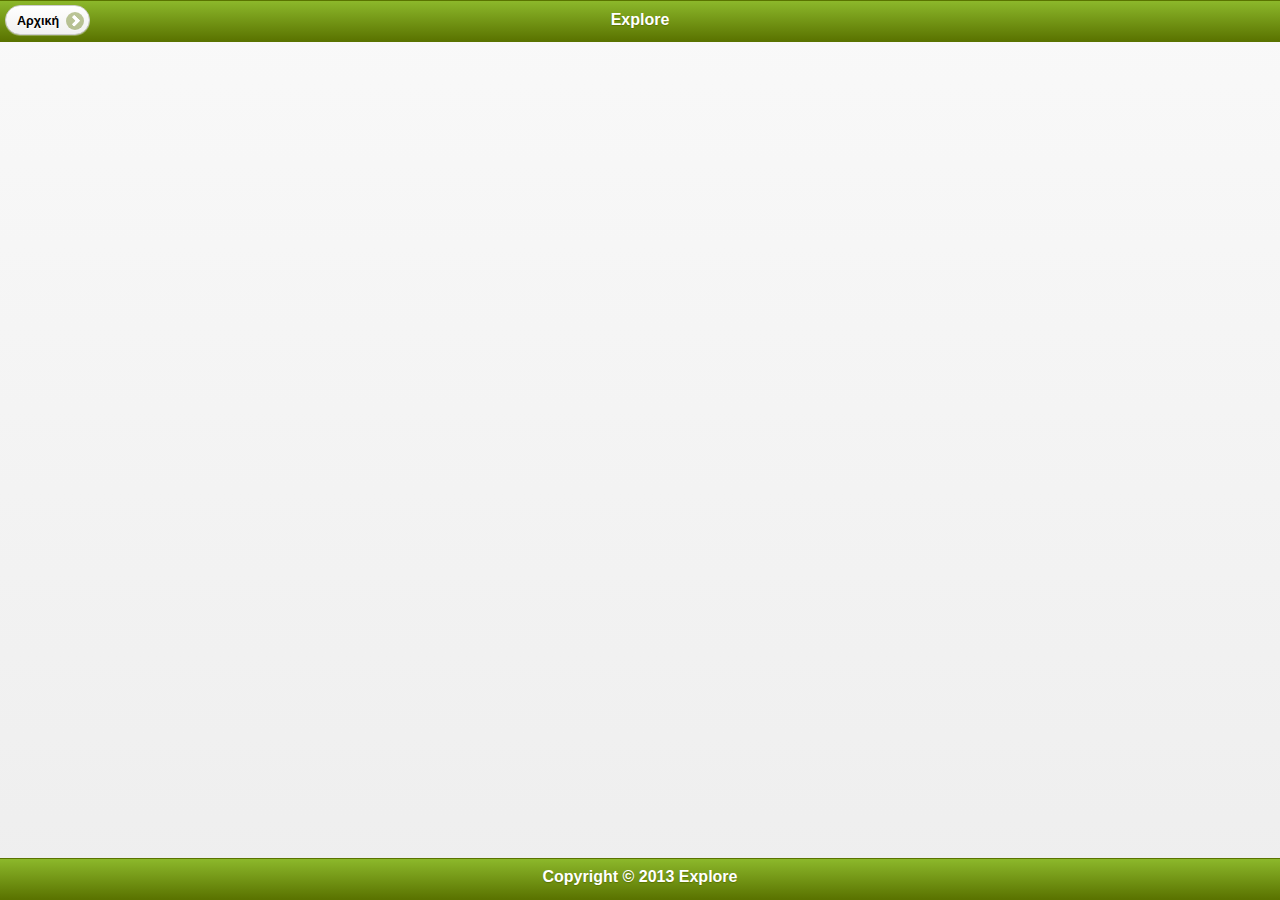
<file: www/index.html>
<!DOCTYPE HTML>
<html>
  <head>
    <meta charset="UTF-8">
    <meta http-equiv="Content-type" name="viewport" content="initial-scale=1.0, maximum-scale=1.0, user-scalable=no, width=device-width">
    <title>Explore Knowledge Center App</title>

 	<link rel="stylesheet" href="jquery.mobile/jquery.mobile-1.3.2.min.css" type="text/css"/>
	<link rel="stylesheet" href="jquery.mobile/themes/explore-theme.min.css" type="text/css" /> 
	<link rel="stylesheet" href="css/main.css" type="text/css" /> 

    <script src="jquery.mobile/jquery-1.9.1.min.js"></script>
    <script type="text/javascript" charset="utf-8" src="js/pre-jqm.js"></script>
	<script type="text/javascript" charset="utf-8" src="js/translate-class.js"></script>
	<script type="text/javascript" charset="utf-8" src="jquery.mobile/jquery.mobile-1.3.2.min.js"></script>

	<script type="text/javascript" charset="utf-8" src="cordova.js"></script>
	<script type="text/javascript" charset="utf-8" src="js/main.js"></script>
  </head>
  
  <body onload="onLoad()">
	<!-- 		Home page 		-->  
	<div data-role="page" id="home">	
	<div data-role="panel" id="menu1">
		<a href="#profile" class="en" data-role="button" >Profile</a>
		<a href="#languages" class="en" data-role="button" >Languages</a>
		<a href="#premises" class="en" data-role="button" >Premises</a>
		<a href="#training" class="en" data-role="button" >Training</a>
		<a href="contactus.html" class="en" data-role="button" rel="external">Contact us</a>
		<a href="#settings" class="en" data-role="button" >Settings</a>
    	<a href="#" class="en" data-role="button" onclick="navigator.app.exitApp();">Close App</a>
	</div>
	<div data-role="header" >
		<a href="#menu1" class="en" data-icon="arrow-r" data-iconpos="right" data-inline="true">Home</a>
		<h1>Explore</h1>
	</div><!-- header end -->
	<div data-role="content">
    	<div id="home-content"></div> 
    	<br>
	</div><!-- content end -->

	<div data-role="footer">
		<h4>Copyright © 2013 Explore</h4>
	</div><!-- /footer -->
	</div><!-- page end -->
  	<!-- 		Home page end		--> 
  	<!-- 		Profile page 		--> 
	<div data-role="page" id="profile" >

	<div data-role="panel" id="menu2">
		<a href="#home" class="en" data-role="button" >Home</a>
		<a href="#languages" class="en" data-role="button" >Languages</a>
		<a href="#premises" class="en" data-role="button" >Premises</a>
		<a href="#training" class="en" data-role="button" >Training</a>
		<a href="contactus.html" class="en" data-role="button" rel="external">Contact us</a>
		<a href="#settings" class="en" data-role="button" >Settings</a>
    	<a href="#" class="en" data-role="button" onclick="navigator.app.exitApp();">Close App</a>
	</div>
		<div data-role="header">
			<a href="#menu2" class="en" data-icon="arrow-r" data-iconpos="right">Profile</a>
			<h1></h1>
		</div><!-- /header -->

		<div data-role="content">	
			<div id="profile-content"></div> 
			<br>
		</div><!-- /content -->

		<div data-role="footer">
			<h4>Copyright © 2013 Explore</h4>
		</div><!-- /footer -->


	</div><!-- /page -->
	<!-- 		Profile page end 		-->
	<!-- 		Languages page 		-->
	<div data-role="page" id="languages">

		<div data-role="header" >
			<a href="#menu3" class="en" class="en"  data-icon="arrow-r" data-iconpos="right">Languages</a>
			<h1></h1>
		</div><!-- /header -->

		<div data-role="content">	
			<h1 class="en">English</h1>
			<div id="english-content"></div> 
			<h1 class="en">German</h1>
			<div id="german-content"></div> 	
		</div><!-- /content -->

		<div data-role="footer">
			<h4>Copyright © 2013 Explore</h4>
		</div><!-- /footer -->

	<div data-role="panel" id="menu3">
		<a href="#home" class="en" data-role="button" >Home</a>
		<a href="#profile" class="en" data-role="button" >Profile</a>
		<a href="#premises" class="en" data-role="button" >Premises</a>
		<a href="#training" class="en" data-role="button" >Training</a>
		<a href="contactus.html" class="en" data-role="button" rel="external">Contact us</a>
		<a href="#settings" class="en" data-role="button" >Settings</a>
    	<a href="#" class="en" data-role="button" onclick="navigator.app.exitApp();">Close App</a>
	</div>

	</div><!-- /page -->
	<!-- 		Languages page end		-->
  	<!-- 		Premises page 		-->
  	<div data-role="page" id="premises">

	<div data-role="header" >
		<a href="#menu4" class="en" data-icon="arrow-r" data-iconpos="right">Premises</a>
		<h1></h1>
	</div><!-- /header -->

	<div data-role="content">	
		<div id="premises-content"></div> 	
	</div><!-- /content -->

	<div data-role="footer">
		<h4>Copyright © 2013 Explore</h4>
	</div><!-- /footer -->

		<div data-role="panel" id="menu4">
		<a href="#home" class="en" data-role="button" >Home</a>
		<a href="#profile" class="en" data-role="button" >Profile</a>
		<a href="#languages" class="en" data-role="button" >Languages</a>
		<a href="#training" class="en" data-role="button" >Training</a>
		<a href="contactus.html" class="en" data-role="button" rel="external">Contact us</a>
		<a href="#settings" class="en" data-role="button" >Settings</a>
    	<a href="#" class="en" data-role="button" onclick="navigator.app.exitApp();">Close App</a>
	</div>

	</div><!-- /page -->
  	<!-- 		Premises page end		-->
  	<!-- 		Training page 		-->
  	<div data-role="page" id="training">

	<div data-role="header" >
		<a href="#menu5" class="en" data-icon="arrow-r" data-iconpos="right">Training</a>
		<h1></h1>
	</div><!-- /header -->

	<div data-role="content">	

		<h1 class="en">Study Tips</h1>
		<div id="study-tips-content"></div>

		<h1 class="en">Online Exercises</h1>
		<p class="en">In order to use our online exercises section, you need to have an account and log in.</p>
		<h3 id="notification"></h3>

			<form id="callAjaxForm" >
				<fieldset class="input">

				<label class="en" for="modlgn_username" class="ui-input-text">User Name</label>
				<input name="username" type="text" id="username">


				<label class="en" for="modlgn_passwd" class="ui-input-text">User Password</label>
				<input name="password" type="password" id="password">


		
			</fieldset>

			    <fieldset data-role="controlgroup">
				   <input type="checkbox" name="checkbox-agree" id="checkbox-agree" class="custom" checked/>
				   <label class="en" for="checkbox-agree">Remember Me</label>
			    </fieldset>
			<br>
			<input class="en" type="submit" id="submit" value="Login">
			</form>


		<br>
		<br>
	</div><!-- /content -->

	<div data-role="footer">
		<h4>Copyright © 2013 Explore</h4>
	</div><!-- /footer -->

		<div data-role="panel" id="menu5">
		<a href="#home" class="en" data-role="button" >Home</a>
		<a href="#profile" class="en" data-role="button" >Profile</a>
		<a href="#languages" class="en" data-role="button" >Languages</a>
		<a href="#premises" class="en" data-role="button" >Premises</a>
		<a href="contactus.html" class="en" data-role="button" rel="external">Contact us</a>
		<a href="#settings" class="en" data-role="button" >Settings</a>
    	<a href="#" class="en" data-role="button" onclick="navigator.app.exitApp();">Close App</a>
		</div>
	</div><!-- /page -->
  	<!-- 		Training page end		-->
	<!-- 		Online Exercises page		-->
	<div data-role="page" id="online-exercises">
	
	<div data-role="header" >
		<a href="#menu6" class="en" data-icon="arrow-r" data-iconpos="right">Online Exercises</a>
		<h1></h1>
			<div data-role="navbar">
				<ul>
 					<li><a href="#" id="eng-ex" class="en" data-role="button" data-inline="true">English</a></li>
 					<li><a href="#" id="ger-ex" class="en" data-role="button" data-inline="true">German</a></li>
 				</ul>
 			</div><!-- /navbar -->
	</div><!-- /header --> 

	<div data-role="content">	
 			<div id="online-exercises-content"></div>
 			<br>
 			<br>
	</div><!-- /content -->

	<div data-role="footer">
	<h4>Copyright © 2013 Explore</h4>
	</div><!-- /footer -->
		<div data-role="panel" id="menu6">
		<a href="#home" class="en" data-role="button" >Home</a>
		<a href="#profile" class="en" data-role="button" >Profile</a>
		<a href="#languages" class="en" data-role="button" >Languages</a>
		<a href="#premises" class="en" data-role="button" >Premises</a>
		<a href="contactus.html" class="en" data-role="button" rel="external">Contact us</a>
		<a href="#training" class="en" data-role="button" >Training</a>
		<a href="#settings" class="en" data-role="button" >Settings</a>
    	<a href="#" class="en" data-role="button" onclick="navigator.app.exitApp();">Close App</a>
		</div>
	</div>
	<!-- 		Online Exercises page end		-->

  	<!-- 		Settings page		-->		
	<div data-role="page" id="settings">

		<div data-role="header" >
			<a href="#menu7" class="en" data-icon="arrow-r" data-iconpos="right">Settings</a>
			<h1></h1>
		</div><!-- /header -->

		<div data-role="content">	
			Language/Γλώσσα:
			<fieldset data-role="controlgroup" data-type="horizontal" >
			<input type="radio" id="radioEnglish" name="radio-language" value="en"/><label for="radioEnglish">English</label>
			<input type="radio" id="radioGreek" name="radio-language" value="el" /><label for="radioGreek">Ελληνικά</label>
			</fieldset>
			<a href="#" class="en" data-role="button" onclick="navigator.app.exitApp();">Close App</a>
			<a href="#" class="en" data-role="button" onClick="window.location.reload()">Refresh</a>
		</div><!-- /content -->

		<div data-role="footer">
			<h4>Copyright © 2013 Explore</h4>
		</div><!-- /footer -->

	<div data-role="panel" id="menu7">
		<a href="#home" class="en" data-role="button" >Home</a>
		<a href="#profile" class="en" data-role="button" >Profile</a>
		<a href="#languages" class="en" data-role="button" >Languages</a>
		<a href="#premises" class="en" data-role="button" >Premises</a>
		<a href="#training" class="en" data-role="button" >Training</a>
		<a href="contactus.html" class="en" data-role="button" rel="external">Contact us</a>
    	<a href="#" class="en" data-role="button" onclick="navigator.app.exitApp();">Close App</a>
	</div>

	</div><!-- /page -->
	<!-- 		Settings page end		-->
	<!-- 		Offline page		-->		
  	<div data-role="page" id="offline">

		<div data-role="header" >
			<h1>Explore</h1>
		</div><!-- /header -->

		<div data-role="content">	
			<br>
			<div class="en">You need to have an active internet connection, in order to use this app for the first time.</div>
			<br>
			<fieldset data-role="controlgroup" data-type="horizontal" >
			<input type="radio" id="radioEnglish" name="radio-language-offline" value="en"/><label for="radioEnglish">English</label>
			<input type="radio" id="radioGreek" name="radio-language-offline" value="el" /><label for="radioGreek">Ελληνικά</label>
			</fieldset>
			<br>
			<a href="#" class="en" data-role="button" onclick="navigator.app.exitApp();">Close App</a>
		</div><!-- /content -->

	</div><!-- /page -->
	<!-- 		Offline page end		-->
  </body>
</html>
</file>
<file: www/css/main.css>
.ui-page { -webkit-backface-visibility: hidden; }
.containing-element .ui-slider-switch { width: 9em } 
#loadposition{ display: none;}
img{width: 100%!important} /*temporary solution for the width/height image problem*/
/*.ui-controlgroup-horizontal div .ui-btn {
    width: 99%
}​​​​​​​​​ */
.ui-header .ui-btn-left, .ui-header .ui-btn-right, .ui-footer .ui-btn-left, .ui-footer .ui-btn-right, .ui-header-fixed.ui-fixed-hidden .ui-btn-left, .ui-header-fixed.ui-fixed-hidden .ui-btn-right{
top: 5px!important;
}

@media (min-width:35em){

/* wrap on wide viewports once open */

.ui-responsive-panel.ui-page-panel-open .ui-panel-content-fixed-toolbar-display-push.ui-panel-content-fixed-toolbar-position-left,
.ui-responsive-panel.ui-page-panel-open .ui-panel-content-fixed-toolbar-display-reveal.ui-panel-content-fixed-toolbar-position-left,
.ui-responsive-panel.ui-page-panel-open .ui-panel-content-wrap-display-push.ui-panel-content-wrap-position-left,
.ui-responsive-panel.ui-page-panel-open .ui-panel-content-wrap-display-reveal.ui-panel-content-wrap-position-left {
    margin-right: 17em;
}
.ui-responsive-panel.ui-page-panel-open .ui-panel-content-fixed-toolbar-display-push.ui-panel-content-fixed-toolbar-position-right,
.ui-responsive-panel.ui-page-panel-open .ui-panel-content-fixed-toolbar-display-reveal.ui-panel-content-fixed-toolbar-position-right,
.ui-responsive-panel.ui-page-panel-open .ui-panel-content-wrap-display-push.ui-panel-content-wrap-position-right,
.ui-responsive-panel.ui-page-panel-open .ui-panel-content-wrap-display-reveal.ui-panel-content-wrap-position-right {
    margin-left: 17em;
}
.ui-responsive-panel.ui-page-panel-open .ui-panel-content-fixed-toolbar-display-push,
.ui-responsive-panel.ui-page-panel-open .ui-panel-content-fixed-toolbar-display-reveal {
    width: auto;
}

/* disable "dismiss" on wide viewports */
.ui-responsive-panel .ui-panel-dismiss-display-push {
    display: none;
}

}
[data-role=footer]{bottom:0; position:absolute !important; top: auto !important; width:100%;}
</file>
<file: www/jquery.mobile/themes/explore-theme.min.css>
/*!
* jQuery Mobile 1.3.2
* Git HEAD hash: 528cf0e96940644ea644096bfeb913ed920ffaef <> Date: Fri Jul 19 2013 22:17:57 UTC
* http://jquerymobile.com
*
* Copyright 2010, 2013 jQuery Foundation, Inc. and other contributors
* Released under the MIT license.
* http://jquery.org/license
*
*/

.ui-bar-a{border:1px solid #5A7300 ;background:#8CB82B ;color:#ffffff ;font-weight:bold;text-shadow:0  1px  1px  #5A7300 ;background-image:-webkit-gradient(linear,left top,left bottom,from( #8cb82b ),to( #5A7300 )); background-image:-webkit-linear-gradient( #8cb82b,#5A7300 ); background-image:   -moz-linear-gradient( #8cb82b,#5A7300 ); background-image:    -ms-linear-gradient( #8cb82b,#5A7300 ); background-image:     -o-linear-gradient( #8cb82b,#5A7300 ); background-image:        linear-gradient( #8cb82b,#5A7300 );}.ui-bar-a .ui-link-inherit{color:#ffffff ;}.ui-bar-a a.ui-link{color:#7cc4e7 ;font-weight:bold;}.ui-bar-a a.ui-link:visited{   color:#2489ce ;}.ui-bar-a a.ui-link:hover{color:#2489ce ;}.ui-bar-a a.ui-link:active{color:#2489ce ;}.ui-bar-a,.ui-bar-a input,.ui-bar-a select,.ui-bar-a textarea,.ui-bar-a button{ font-family:Helvetica,Arial,sans-serif ;}.ui-body-a,.ui-overlay-a{border:1px solid #5A7300 ;color:#000000 ;text-shadow:0  1px  0  #ffffff ;background:#ffffff ;background-image:-webkit-gradient(linear,left top,left bottom,from( #ffffff ),to( #ffffff )); background-image:-webkit-linear-gradient( #ffffff,#ffffff ); background-image:   -moz-linear-gradient( #ffffff,#ffffff ); background-image:    -ms-linear-gradient( #ffffff,#ffffff ); background-image:     -o-linear-gradient( #ffffff,#ffffff ); background-image:        linear-gradient( #ffffff,#ffffff );}.ui-overlay-a{background-image:none;border-width:0;}.ui-body-a,.ui-body-a input,.ui-body-a select,.ui-body-a textarea,.ui-body-a button{ font-family:Helvetica,Arial,sans-serif ;}.ui-body-a .ui-link-inherit{color:#000000 ;}.ui-body-a .ui-link{color:# ;font-weight:bold;}.ui-body-a .ui-link:visited{   color:#2489ce ;}.ui-body-a .ui-link:hover{color:#2489ce ;}.ui-body-a .ui-link:active{color:#2489ce ;}.ui-btn-up-a{border:1px solid #cccccc ;background:#eeeeee ;font-weight:bold;color:#000000 ;text-shadow:0  1px  0  #ffffff ;background-image:-webkit-gradient(linear,left top,left bottom,from( #ffffff ),to( #f1f1f1 )); background-image:-webkit-linear-gradient( #ffffff,#f1f1f1 ); background-image:   -moz-linear-gradient( #ffffff,#f1f1f1 ); background-image:    -ms-linear-gradient( #ffffff,#f1f1f1 ); background-image:     -o-linear-gradient( #ffffff,#f1f1f1 ); background-image:        linear-gradient( #ffffff,#f1f1f1 );}.ui-btn-up-a:visited,.ui-btn-up-a a.ui-link-inherit{color:#000000 ;}.ui-btn-hover-a{border:1px solid #5A7300 ;background:#dfdfdf ;font-weight:bold;color:#2f3e46 ;text-shadow:0  1px  0  #ffffff ;background-image:-webkit-gradient(linear,left top,left bottom,from( #f6f6f6 ),to( #e0e0e0 )); background-image:-webkit-linear-gradient( #f6f6f6,#e0e0e0 ); background-image:   -moz-linear-gradient( #f6f6f6,#e0e0e0 ); background-image:    -ms-linear-gradient( #f6f6f6,#e0e0e0 ); background-image:     -o-linear-gradient( #f6f6f6,#e0e0e0 ); background-image:        linear-gradient( #f6f6f6,#e0e0e0 );}.ui-btn-hover-a:visited,.ui-btn-hover-a:hover,.ui-btn-hover-a a.ui-link-inherit{color:#2f3e46 ;}.ui-btn-down-a{border:1px solid #8cb82b ;background:#d6d6d6 ;font-weight:bold;color:#2f3e46 ;text-shadow:0  1px  0  #ffffff ;background-image:-webkit-gradient(linear,left top,left bottom,from( #d0d0d0 ),to( #dfdfdf )); background-image:-webkit-linear-gradient( #d0d0d0,#dfdfdf ); background-image:   -moz-linear-gradient( #d0d0d0,#dfdfdf ); background-image:    -ms-linear-gradient( #d0d0d0,#dfdfdf ); background-image:     -o-linear-gradient( #d0d0d0,#dfdfdf ); background-image:        linear-gradient( #d0d0d0,#dfdfdf );}.ui-btn-down-a:visited,.ui-btn-down-a:hover,.ui-btn-down-a a.ui-link-inherit{color:#2f3e46 ;}.ui-btn-up-a,.ui-btn-hover-a,.ui-btn-down-a{ font-family:Helvetica,Arial,sans-serif ;text-decoration:none;}a.ui-link-inherit{text-decoration:none !important;}.ui-btn-active{border:1px solid #5A7300 ;background:#8cb82b ;font-weight:bold;color:#ffffff ;cursor:pointer;text-shadow:0  1px  1px  #5A7300 ;text-decoration:none;background-image:-webkit-gradient(linear,left top,left bottom,from( #8cb82b ),to( #5A7300 )); background-image:-webkit-linear-gradient( #8cb82b,#5A7300 ); background-image:   -moz-linear-gradient( #8cb82b,#5A7300 ); background-image:    -ms-linear-gradient( #8cb82b,#5A7300 ); background-image:     -o-linear-gradient( #8cb82b,#5A7300 ); background-image:        linear-gradient( #8cb82b,#5A7300 );  font-family:Helvetica,Arial,sans-serif ;}.ui-btn-active:visited,.ui-btn-active:hover,.ui-btn-active a.ui-link-inherit{color:#ffffff ;}.ui-btn-inner{border-top:1px solid #fff;border-color:rgba(255,255,255,.3);}.ui-corner-all{-webkit-border-radius:.6em ;border-radius:.6em ;}.ui-br{border-color:rgb(130,130,130);border-color:rgba(130,130,130,.3);border-style:solid;}.ui-disabled{filter:Alpha(Opacity=30);opacity:.3;zoom:1;}.ui-disabled,.ui-disabled a{cursor:default !important;pointer-events:none;}.ui-icon,.ui-icon-searchfield:after{background:#FFFFFF ;background:rgba(90,115,0,0.4) ;background-image:url(images/icons-18-white.png) ;background-repeat:no-repeat;-webkit-border-radius:9px;border-radius:9px;}.ui-icon-alt .ui-icon,.ui-icon-alt .ui-icon-searchfield:after{background-color:#fff;background-color:rgba(255,255,255,.3);background-image:url(images/icons-18-black.png);background-repeat:no-repeat;}.ui-icon-nodisc .ui-icon,.ui-icon-nodisc .ui-icon-searchfield:after,.ui-icon-nodisc .ui-icon-alt .ui-icon,.ui-icon-nodisc .ui-icon-alt .ui-icon-searchfield:after{background-color:transparent;}.ui-icon-plus{background-position:-1px -1px;}.ui-icon-minus{background-position:-37px -1px;}.ui-icon-delete{background-position:-73px -1px;}.ui-icon-arrow-r{background-position:-108px -1px;}.ui-icon-arrow-l{background-position:-144px -1px;}.ui-icon-arrow-u{background-position:-180px -1px;}.ui-icon-arrow-d{background-position:-216px -1px;}.ui-icon-check{background-position:-252px -1px;}.ui-icon-gear{background-position:-288px -1px;}.ui-icon-refresh{background-position:-323px -1px;}.ui-icon-forward{background-position:-360px -1px;}.ui-icon-back{background-position:-396px -1px;}.ui-icon-grid{background-position:-432px -1px;}.ui-icon-star{background-position:-467px -1px;}.ui-icon-alert{background-position:-503px -1px;}.ui-icon-info{background-position:-539px -1px;}.ui-icon-home{background-position:-575px -1px;}.ui-icon-search,.ui-icon-searchfield:after{background-position:-611px -1px;}.ui-icon-checkbox-on{background-position:-647px -1px;}.ui-icon-checkbox-off{background-position:-683px -1px;}.ui-icon-radio-on{background-position:-718px -1px;}.ui-icon-radio-off{background-position:-754px -1px;}.ui-icon-bars{background-position:-788px -1px;}.ui-icon-edit{background-position:-824px -1px;}@media only screen and (-webkit-min-device-pixel-ratio:1.3),      only screen and (min--moz-device-pixel-ratio:1.3),      only screen and (min-resolution:200dpi){.ui-icon-plus,.ui-icon-minus,.ui-icon-delete,.ui-icon-arrow-r,.ui-icon-arrow-l,.ui-icon-arrow-u,.ui-icon-arrow-d,.ui-icon-check,.ui-icon-gear,.ui-icon-refresh,.ui-icon-forward,.ui-icon-back,.ui-icon-grid,.ui-icon-star,.ui-icon-alert,.ui-icon-info,.ui-icon-home,.ui-icon-bars,.ui-icon-edit,.ui-icon-search,.ui-icon-searchfield:after,.ui-icon-checkbox-off,.ui-icon-checkbox-on,.ui-icon-radio-off,.ui-icon-radio-on{background-image:url(images/icons-36-white.png);-moz-background-size:864px 18px;-o-background-size:864px 18px;-webkit-background-size:864px 18px;background-size:864px 18px;}.ui-icon-alt .ui-icon{background-image:url(images/icons-36-black.png);}.ui-icon-plus{background-position:0 50%;}.ui-icon-minus{background-position:-36px 50%;}.ui-icon-delete{background-position:-72px 50%;}.ui-icon-arrow-r{background-position:-108px 50%;}.ui-icon-arrow-l{background-position:-144px 50%;}.ui-icon-arrow-u{background-position:-179px 50%;}.ui-icon-arrow-d{background-position:-215px 50%;}.ui-icon-check{background-position:-252px 50%;}.ui-icon-gear{background-position:-287px 50%;}.ui-icon-refresh{background-position:-323px 50%;}.ui-icon-forward{background-position:-360px 50%;}.ui-icon-back{background-position:-395px 50%;}.ui-icon-grid{background-position:-431px 50%;}.ui-icon-star{background-position:-467px 50%;}.ui-icon-alert{background-position:-503px 50%;}.ui-icon-info{background-position:-538px 50%;}.ui-icon-home{background-position:-575px 50%;}.ui-icon-search,.ui-icon-searchfield:after{background-position:-611px 50%;}.ui-icon-checkbox-on{background-position:-647px 50%;}.ui-icon-checkbox-off{background-position:-683px 50%;}.ui-icon-radio-on{background-position:-718px 50%;}.ui-icon-radio-off{background-position:-754px 50%;}.ui-icon-bars{background-position:-788px 50%;}.ui-icon-edit{background-position:-824px 50%;}}.ui-checkbox .ui-icon,.ui-selectmenu-list .ui-icon{-webkit-border-radius:3px;border-radius:3px;}.ui-icon-checkbox-off,.ui-icon-radio-off{background-color:transparent;}.ui-checkbox-on .ui-icon,.ui-radio-on .ui-icon{background-color:#8cb82b ; }.ui-icon-loading{background:url(images/ajax-loader.gif);background-size:46px 46px;}.ui-btn-corner-all{-webkit-border-radius:1em ;border-radius:1em ;}.ui-corner-all,.ui-btn-corner-all{-webkit-background-clip:padding;background-clip:padding-box;}.ui-overlay{background:#666;filter:Alpha(Opacity=50);opacity:.5;position:absolute;width:100%;height:100%;}.ui-overlay-shadow{-moz-box-shadow:0 0 12px rgba(0,0,0,.6);-webkit-box-shadow:0 0 12px rgba(0,0,0,.6);box-shadow:0 0 12px rgba(0,0,0,.6);}.ui-shadow{-moz-box-shadow:0 1px 4px  rgba(90,115,0,0.3) ;-webkit-box-shadow:0 1px 4px  rgba(90,115,0,0.3) ;box-shadow:0 1px 4px  rgba(90,115,0,0.3) }.ui-bar-a .ui-shadow,.ui-bar-b .ui-shadow,.ui-bar-c .ui-shadow {-moz-box-shadow:0 1px 0 rgba(255,255,255,.3);-webkit-box-shadow:0 1px 0 rgba(255,255,255,.3);box-shadow:0 1px 0 rgba(255,255,255,.3);}.ui-shadow-inset{-moz-box-shadow:inset 0 1px 4px rgba(0,0,0,.2);-webkit-box-shadow:inset 0 1px 4px rgba(0,0,0,.2);box-shadow:inset 0 1px 4px rgba(0,0,0,.2);}.ui-icon-shadow{-moz-box-shadow:0 1px 0 rgba(255,255,255,.4) ;-webkit-box-shadow:0 1px 0 rgba(255,255,255,.4) ;box-shadow:0 1px 0 rgba(255,255,255,.4) ;}.ui-btn:focus,.ui-link-inherit:focus{outline:0;}.ui-btn.ui-focus{z-index:1;}.ui-focus,.ui-btn:focus{-moz-box-shadow:inset 0 0 3px #8cb82b,0 0 9px #8cb82b ;-webkit-box-shadow:inset 0 0 3px #8cb82b,0 0 9px #8cb82b ;box-shadow:inset 0 0 3px #8cb82b,0 0 9px #8cb82b ;}.ui-input-text.ui-focus,.ui-input-search.ui-focus{-moz-box-shadow:0 0 12px #8cb82b ;-webkit-box-shadow:0 0 12px #8cb82b ;box-shadow:0 0 12px #8cb82b ;}.ui-mobile-nosupport-boxshadow *{-moz-box-shadow:none !important;-webkit-box-shadow:none !important;box-shadow:none !important;}.ui-mobile-nosupport-boxshadow .ui-focus,.ui-mobile-nosupport-boxshadow .ui-btn:focus,.ui-mobile-nosupport-boxshadow .ui-link-inherit:focus{outline-width:1px;outline-style:auto;}
</file>
